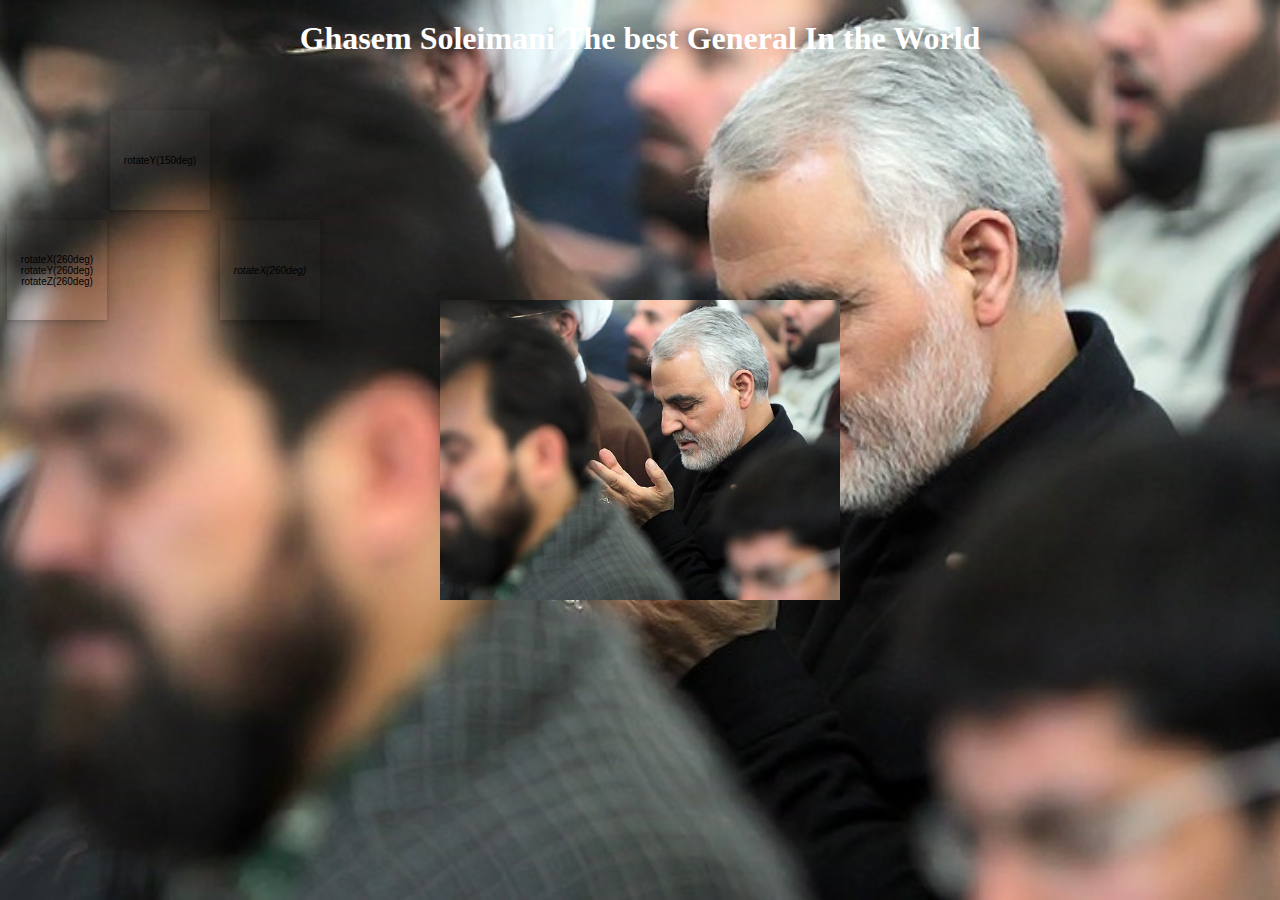
<file: index.html>
<!--
/* ﷲ  ﷽  ﷲ  ﷽   ﷽  ﷲ  ﷽  ﷲ  ﷽  ﷲ  ﷽  ﷲ  ﷽  ﷲ.. 
|:          **** بِسْمِ اللَّهِ الرَّحْمَنِ الرَّحِيمِ ****           :|
|:     ⚡☝..✍-☝..✍-☝..✍-☝..✍-☝..✍-☝..✍⚡   :|
|:               ⌚ in the name of allah ⌛              :|
﷽﷽﷽﷽﷽﷽﷽﷽﷽﷽﷽﷽﷽﷽﷽﷽﷽﷽﷽﷽﷽*/
-->
<!DOCTYPE html>
<html lang="en">
  <head>
    <meta charset="UTF-8" />
    <meta name="viewport" content="width=device-width, initial-scale=1.0" />
    <link rel="stylesheet" href="./style.css" />
    <title>allah</title>
    <style>
      
    </style>
  </head>
  <body>
    <div class="main">
      <h1>Ghasem Soleimani The best General In the World </h1>
      <div class="box">
        
        <span>rotateX(260deg) rotateY(260deg) rotateZ(260deg)</span>
        <p>rotateY(150deg)</p>
        <i>rotateX(260deg)</i>
        <div>
          <div class="before3">
             <p></p>
          </div>
          <div class="before2">
             <p></p>
          </div>
          <div class="before1">
             <p></p>
          </div>
          <div class="before">
             <p></p>
          </div>
          <div>
            
          </div>
          <div>
            
          </div>
        </div>
      </div>
    </div>
  </body>
</html>
</file>
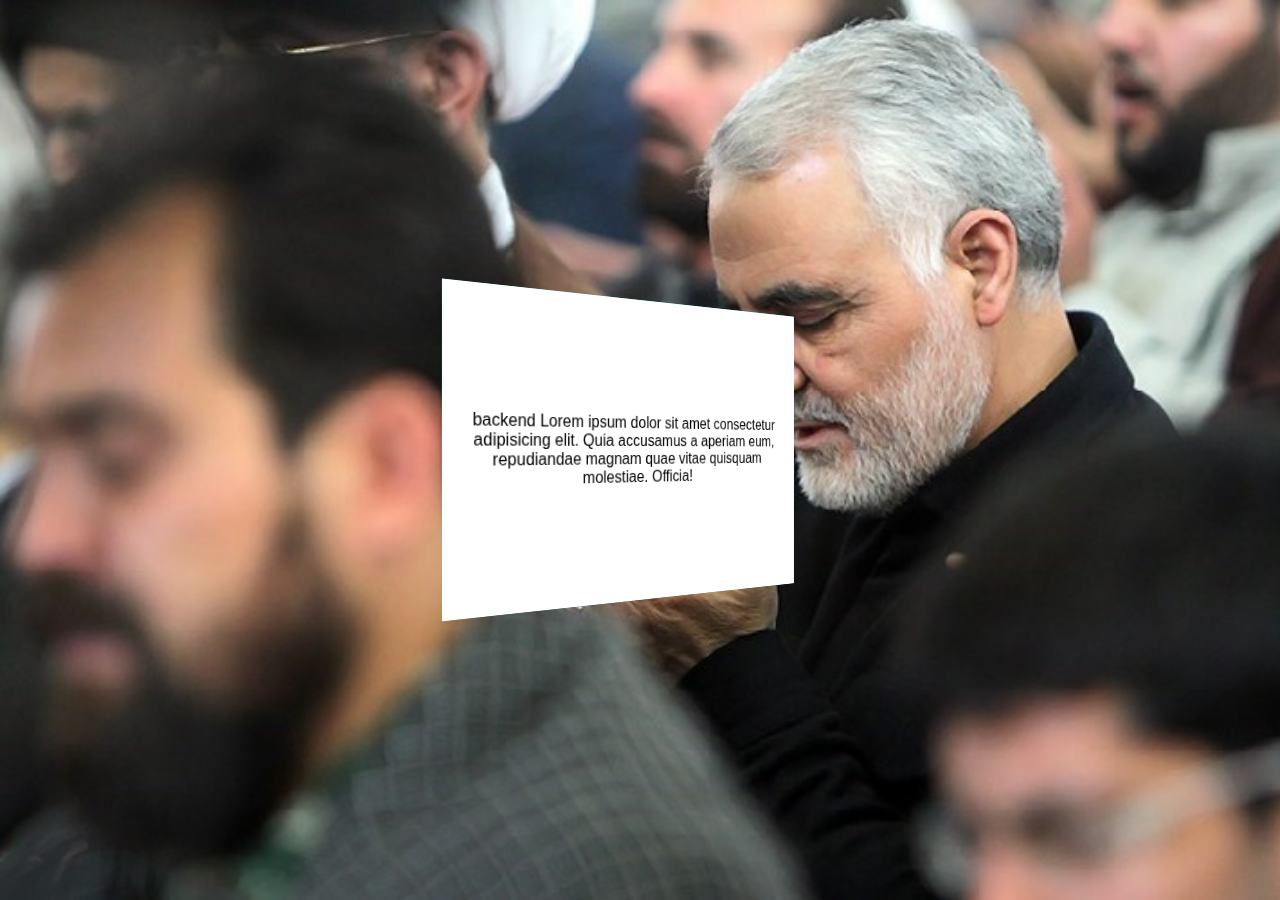
<file: index23.html>
<!--
/* ﷲ  ﷽  ﷲ  ﷽   ﷽  ﷲ  ﷽  ﷲ  ﷽  ﷲ  ﷽  ﷲ  ﷽  ﷲ.. 
|:          **** بِسْمِ اللَّهِ الرَّحْمَنِ الرَّحِيمِ ****           :|
|:     ⚡☝..✍-☝..✍-☝..✍-☝..✍-☝..✍-☝..✍⚡   :|
|:               ⌚ in the name of allah ⌛              :|
﷽﷽﷽﷽﷽﷽﷽﷽﷽﷽﷽﷽﷽﷽﷽﷽﷽﷽﷽﷽﷽*/
-->
<!DOCTYPE html>
<html lang="en">
  <head>
    <meta charset="UTF-8" />
    <meta name="viewport" content="width=device-width, initial-scale=1.0" />
    <link rel="stylesheet" href="" />
    <title>allah</title>
    <style>
      * {
        padding: 0;
        margin: 0;
        box-sizing: border-box;
      }
      .main {
        width: 100%;
        height: 100vh;
        background-image: url("./1579804_963.jpg");
        background-size: cover;
        background-position: top left;
        background-repeat: no-repeat;
        display: flex;
        justify-content: center;
        align-items: center;
      }
      .box {
        width: 400px;
        height: 300px;
        position: relative;
        transform: perspective(800px) rotateY(30deg);
        transition: 2s;
        transform-style: preserve-3d;
      }
      .box:hover {
        transform: perspective(800px) rotateY(210deg);
      }
      .box > div {
        width: 100%;
        height: 100%;
        position: absolute;
        top: 0;
        left: 0;
        padding: 10px;
        text-align: center;
        font-family: Arial, "Helvetica Neue", Helvetica, sans-serif;
        display: flex;
        align-items: center;
      }
      .box > div:nth-last-of-type(1) {
        background-color: white;
        /* transform: scaleX(-1);  */
      }
      .box > div:nth-last-of-type(2) {
        transform: translateZ(-1px) scaleX(-1);
        background-color: aqua; 
      }
    </style>
  </head>
  <body>
    <div class="main">
      <div class="box">
        <div>front Lorem ipsum dolor sit amet consectetur adipisicing elit. Perferendis quos a architecto corrupti reprehenderit odit aspernatur quas animi laborum. Illum.</div>
        <div>backend Lorem ipsum dolor sit amet consectetur adipisicing elit. Quia accusamus a aperiam eum, repudiandae magnam quae vitae quisquam molestiae. Officia!</div>
      </div>
    </div>
  </body>
</html>
</file>
<file: style.css>
* {
  padding: 0;
  margin: 0;
  box-sizing: border-box;
}

.main {
  width: 100%;
  height: 100vh;
  background-image: url("./1579804_963.jpg");
  background-size: cover;
  background-position: top left;
  background-repeat: no-repeat;
  display: flex;
  justify-content: center;
  align-items: center;
  display: flex;
  flex-direction: column;
}
.main > h1 {
  color: #ffffff;
  position: absolute;
  top: 20px;
}

.box > span {
  text-align: center;
  display: flex;
  justify-content: center;
  align-items: center;
  width: 100px;
  height: 100px;
  position: absolute;
  top: 220px;
  left: 7px;
  width: 100px;
  background-color: transparent;
  z-index: 10;
  font-family: Arial, "Helvetica Neue", Helvetica, sans-serif;
  font-size: 10px;
  box-shadow: rgba(0, 0, 0, 0.07) 0px 1px 2px, rgba(0, 0, 0, 0.07) 0px 2px 4px, rgba(0, 0, 0, 0.07) 0px 4px 8px, rgba(0, 0, 0, 0.07) 0px 8px 16px, rgba(0, 0, 0, 0.07) 0px 16px 32px, rgba(0, 0, 0, 0.07) 0px 32px 64px;
  cursor: pointer;
}
.box > span:hover + p + i + div {
  transform: perspective(800px) rotateX(260deg) rotateY(260deg) rotateZ(260deg);
}
.box > i {
  display: flex;
  text-align: center;
  justify-content: center;
  align-items: center;
  width: 100px;
  height: 100px;
  position: absolute;
  top: 220px;
  left: 220px;
  width: 100px;
  background-color: transparent;
  z-index: 10;
  font-family: Arial, "Helvetica Neue", Helvetica, sans-serif;
  font-size: 10px;
  cursor: pointer;
  box-shadow: rgba(0, 0, 0, 0.07) 0px 1px 2px, rgba(0, 0, 0, 0.07) 0px 2px 4px, rgba(0, 0, 0, 0.07) 0px 4px 8px, rgba(0, 0, 0, 0.07) 0px 8px 16px, rgba(0, 0, 0, 0.07) 0px 16px 32px, rgba(0, 0, 0, 0.07) 0px 32px 64px;
}
.box > i:hover + div {
  transform: perspective(800px) rotateX(260deg);
}
.box > p {
  width: 100px;
  height: 100px;
  position: absolute;
  top: 110px;
  left: 110px;
  width: 100px;
  background-color: transparent;
  display: flex;
  font-family: Arial, "Helvetica Neue", Helvetica, sans-serif;
  font-size: 10px;
  box-shadow: rgba(0, 0, 0, 0.07) 0px 1px 2px, rgba(0, 0, 0, 0.07) 0px 2px 4px, rgba(0, 0, 0, 0.07) 0px 4px 8px, rgba(0, 0, 0, 0.07) 0px 8px 16px, rgba(0, 0, 0, 0.07) 0px 16px 32px, rgba(0, 0, 0, 0.07) 0px 32px 64px;
  justify-content: center;
  align-items: center;
  cursor: pointer;
  z-index: 10;
}
.box > p:hover + i + div {
  transform: perspective(800px) rotateY(150deg);
}
.box > div {
  width: 400px;
  height: 300px;
  position: relative;
  transition: 4s;
  transform-style: preserve-3d;
  z-index: 1000;
}
.box > div:hover {
  transform: perspective(800px) rotateY(0deg);
}
.box > div > div:nth-last-child(1) {
  background-image: url(./1579804_963.jpg);
}
.box > div > .before {
  display: flex;
  width: 100px;
  height: 100%;
  background-color: red;
  position: absolute;
  top: 0;
  left: 0;
  transform-origin: left;
  transform: rotateY(270deg) scaleX(-1);
  justify-content: center;
  align-items: center;
  background-image: url(./1579804_963.jpg);
  background-position: center;
  background-size: cover;
}
.box > div > .before > p {
  transform: scaleX(-1);
}
.box > div > .before1 {
  display: flex;
  width: 100%;
  height: 100px;
  background-color: rgb(73, 66, 66);
  position: absolute;
  top: 200px;
  left: 0px;
  transform-origin: bottom;
  transform: rotateX(90deg);
  justify-content: center;
  align-items: center;
  z-index: 1000;
  background-image: url(./1579804_963.jpg);
  background-position: center;
  background-size: cover;
}
.box > div > .before1 > p {
  transform: scaleX(-1);
}
.box > div > .before2 {
  display: flex;
  width: 100%;
  height: 100px;
  background-color: red;
  position: absolute;
  top: -100px;
  left: 0px;
  transform-origin: bottom;
  transform: rotateX(90deg);
  justify-content: center;
  align-items: center;
  background-image: url(./1579804_963.jpg);
  background-position: center;
  background-size: cover;
}
.box > div > .before2 > p {
  transform: scaleX(-1);
}
.box > div > .before3 {
  display: flex;
  width: 100px;
  height: 100%;
  background-color: rgb(64, 9, 152);
  position: absolute;
  top: 0px;
  left: 301px;
  transform-origin: right;
  transform: rotateY(270deg);
  justify-content: center;
  align-items: center;
  z-index: 1000;
  background-image: url(./1579804_963.jpg);
  background-position: center;
  background-size: cover;
}
.box > div > .before3 > p {
  transform: scaleX(-1);
}
.box > div > div {
  width: 100%;
  height: 100%;
  position: absolute;
  top: 0;
  left: 0;
  padding: 10px;
  text-align: center;
  font-family: Arial, "Helvetica Neue", Helvetica, sans-serif;
  display: flex;
  align-items: center;
}
.box > div > div:nth-last-of-type(1) {
  background-color: white;
  background-image: url(./1579804_963.jpg);
  background-position: center;
  background-size: cover;
}
.box > div > div:nth-last-of-type(2) {
  transform: translateZ(-100px) scaleX(-1);
  background-color: aqua;
  background-image: url(./1579804_963.jpg);
  background-position: center;
  background-size: cover;
}/*# sourceMappingURL=style.css.map */
</file>
